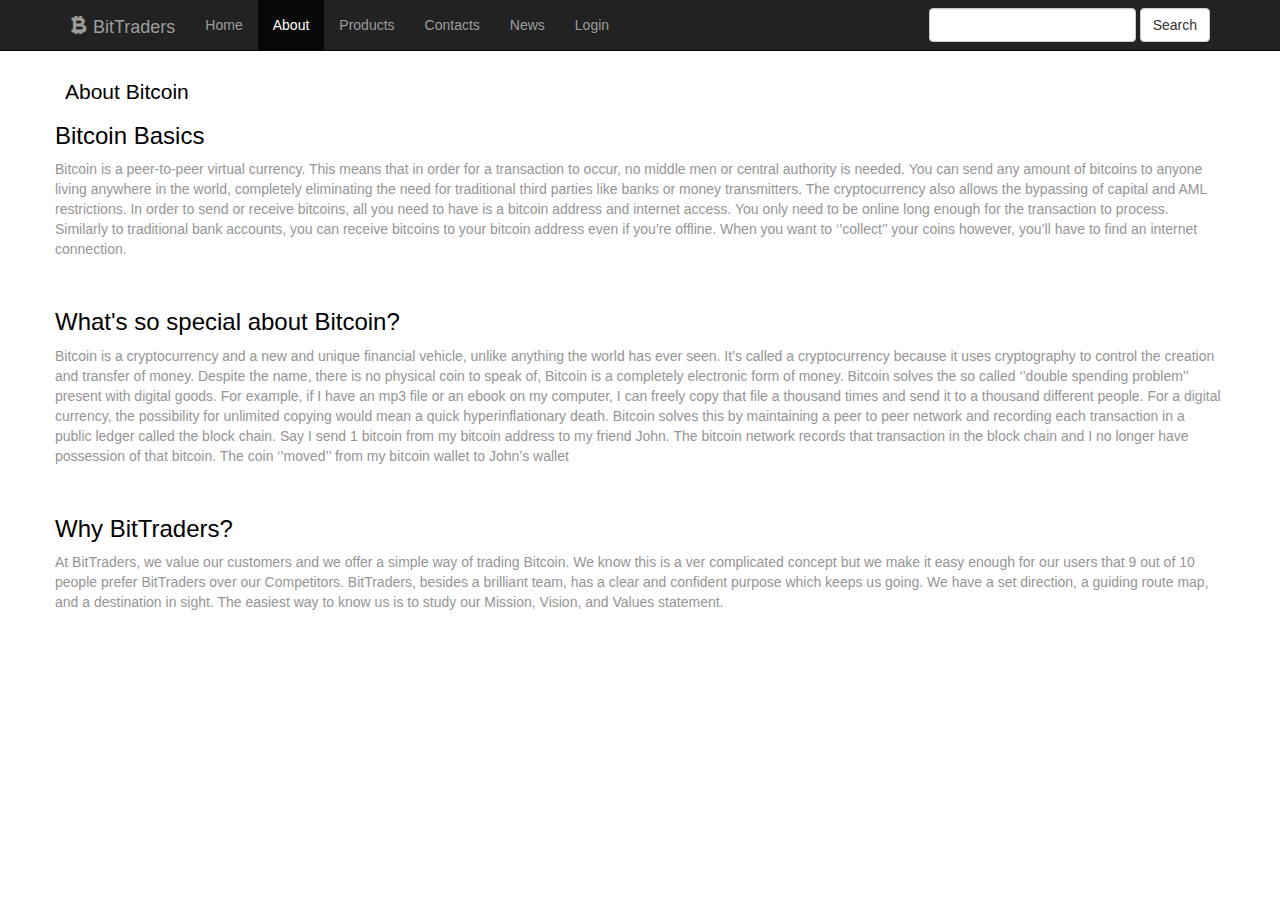
<file: about.html>
<!DOCTYPE html>
<html lang="en">

<head>
    <meta charset="utf-8">
    <meta http-equiv="X-UA-Compatible" content="IE=edge">
    <meta name="viewport" content="width=device-width, initial-scale=1">
    <title>BitTraders</title>
    <link rel="stylesheet" href="http://maxcdn.bootstrapcdn.com/bootstrap/3.3.5/css/bootstrap.min.css">
    <link href="css/styles.css" rel="stylesheet">

</head>

<body>

    <nav class="navbar navbar-inverse navbar-fixed-top" role="navigation">
        <div class="container">
    
            <div class="navbar-header">
                <button type="button" class="navbar-toggle" data-toggle="collapse" data-target="#navbar">
                    <span class="sr-only">Toggle navigation</span>
                    <span class="icon-bar"></span>
                    <span class="icon-bar"></span>
                    <span class="icon-bar"></span>
                </button>
                <a class="navbar-brand" href="#">
                    <span class="glyphicon glyphicon-bitcoin"></span>
                    BitTraders
                </a>
            </div>
    
            <div class="collapse navbar-collapse" id="navbar">
                <ul class="nav navbar-nav">
                    <li>
                        <a href="index.html">Home</a>
                    </li>
                    <li class="active">
                        <a href="about.html">About</a>
                    </li>
                    <li>
                        <a href="products.php">Products</a>
                    </li>
                    <li>
                        <a href="contacts.php">Contacts</a>
                    </li>
                    <li>
                        <a href="news.php">News</a>
                    </li>
                    <li>
                        <a href="login.php">Login</a>
                    </li>
                </ul>
    
    
                <form class="navbar-form navbar-right" role="search">
                    <div class="form-group">
                        <input type="text" class="form-control">
                    </div>
                    <button type="submit" class="btn btn-default">Search</button>
                </form>
            </div>
        </div>
    </nav>

<div class="container">
    <div class="row about-bitcoin">
        <h1>About Bitcoin</h1>
        <h3>Bitcoin Basics</h3>
        <p>Bitcoin is a peer-to-peer virtual currency. This means that in order for a transaction to occur, no middle men or
        central authority is needed. You can send any amount of bitcoins to anyone living anywhere in the world, completely
        eliminating the need for traditional third parties like banks or money transmitters. The cryptocurrency also allows the
        bypassing of capital and AML restrictions.
        
        In order to send or receive bitcoins, all you need to have is a bitcoin address and internet access. You only need to
        be online long enough for the transaction to process. Similarly to traditional bank accounts, you can receive bitcoins
        to your bitcoin address even if you’re offline. When you want to ‘’collect’’ your coins however, you’ll have to find an
        internet connection.</p>
        <br/>
        <h3>What's so special about Bitcoin?</h3>
        <p>Bitcoin is a cryptocurrency and a new and unique financial vehicle, unlike anything the world has ever seen. It’s
        called a cryptocurrency because it uses cryptography to control the creation and transfer of money. Despite the name,
        there is no physical coin to speak of, Bitcoin is a completely electronic form of money.
        
        Bitcoin solves the so called ‘’double spending problem’’ present with digital goods. For example, if I have an mp3 file
        or an ebook on my computer, I can freely copy that file a thousand times and send it to a thousand different people.
        For a digital currency, the possibility for unlimited copying would mean a quick hyperinflationary death. Bitcoin
        solves this by maintaining a peer to peer network and recording each transaction in a public ledger called the block
        chain. Say I send 1 bitcoin from my bitcoin address to my friend John. The bitcoin network records that transaction in
        the block chain and I no longer have possession of that bitcoin. The coin ‘’moved’’ from my bitcoin wallet to John’s
        wallet</p>
        <br/>
        <h3>Why BitTraders?</h3>
        <p>At BitTraders, we value our customers and we offer a simple way of trading Bitcoin. We know this is a ver complicated concept 
            but we make it easy enough for our users that 9 out of 10 people prefer BitTraders over our Competitors. BitTraders, besides a brilliant team, has a clear and confident purpose which keeps us going. We have a set direction, a
            guiding route map, and a destination in sight. The easiest way to know us is to study our Mission, Vision, and Values
            statement.
        </p>
    </div>
    
</div>

</body>

</html>
</file>
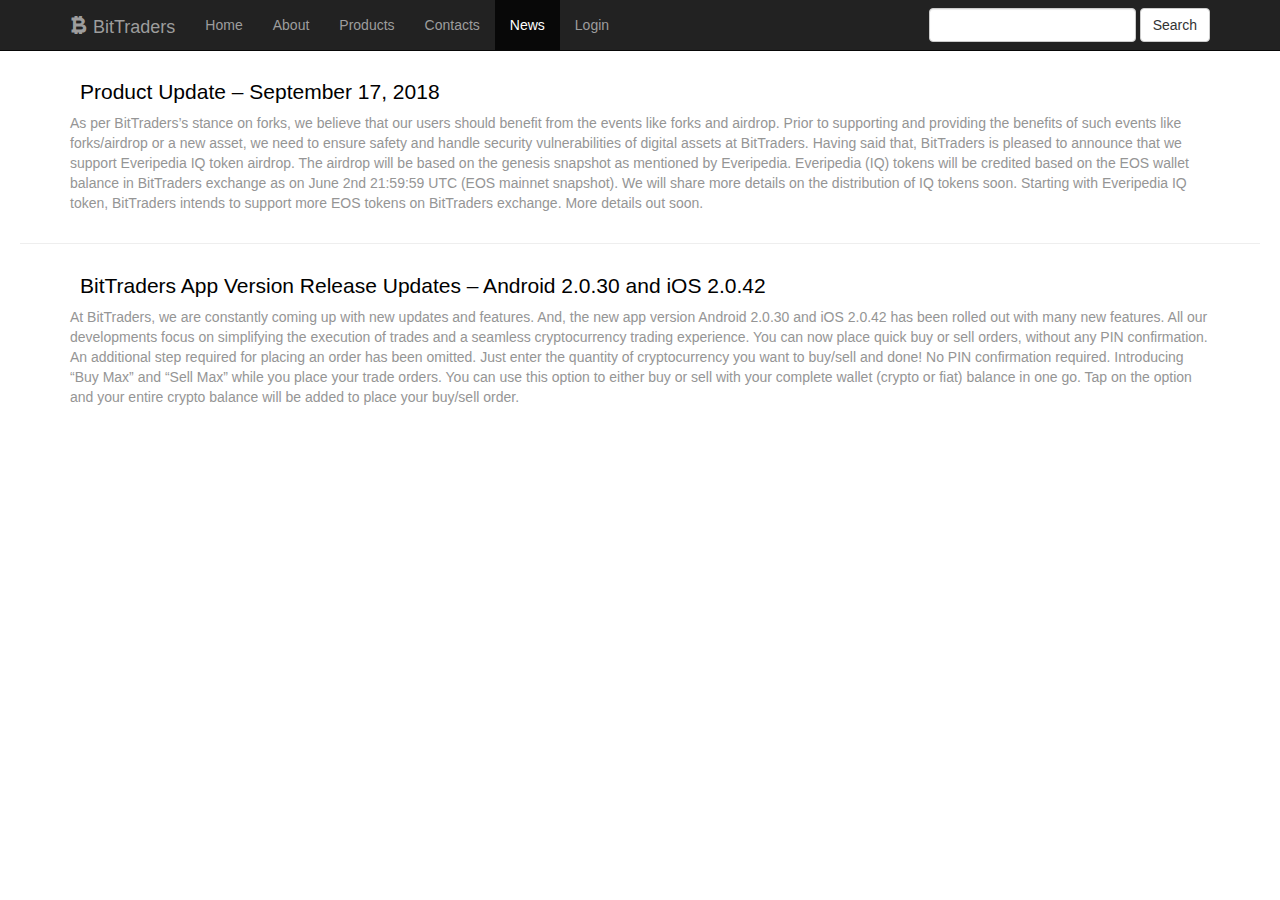
<file: news.html>
<!DOCTYPE html>
<html lang="en">

<head>
    <meta charset="utf-8">
    <meta http-equiv="X-UA-Compatible" content="IE=edge">
    <meta name="viewport" content="width=device-width, initial-scale=1">
    <title>BitTraders</title>
    <link rel="stylesheet" href="http://maxcdn.bootstrapcdn.com/bootstrap/3.3.5/css/bootstrap.min.css">
    <link href="css/styles.css" rel="stylesheet">

</head>

<body>
    <nav class="navbar navbar-inverse navbar-fixed-top" role="navigation">
        <div class="container">

            <div class="navbar-header">
                <button type="button" class="navbar-toggle" data-toggle="collapse" data-target="#navbar">
                    <span class="sr-only">Toggle navigation</span>
                    <span class="icon-bar"></span>
                    <span class="icon-bar"></span>
                    <span class="icon-bar"></span>
                </button>
                <a class="navbar-brand" href="#">
                    <span class="glyphicon glyphicon-bitcoin"></span>
                    BitTraders
                </a>
            </div>

            <div class="collapse navbar-collapse" id="navbar">
                <ul class="nav navbar-nav">
                    <li>
                        <a href="index.html">Home</a>
                    </li>
                    <li>
                        <a href="about.html">About</a>
                    </li>
                    <li>
                        <a href="products.php">Products</a>
                    </li>
                    <li>
                        <a href="contacts.php">Contacts</a>
                    </li>
                    <li class="active">
                        <a href="news.html">News</a>
                    </li>
                    <li>
                        <a href="login.php">Login</a>
                    </li>
                </ul>


                <form class="navbar-form navbar-right" role="search">
                    <div class="form-group">
                        <input type="text" class="form-control">
                    </div>
                    <button type="submit" class="btn btn-default">Search</button>
                </form>
            </div>
        </div>
    </nav>

    <div class="container">
        <h1>Product Update – September 17, 2018</h1>
        <p>As per BitTraders’s stance on forks, we believe that our users should benefit from the events like forks and airdrop. Prior
        to supporting and providing the benefits of such events like forks/airdrop or a new asset, we need to ensure safety and
        handle security vulnerabilities of digital assets at BitTraders.
        
        Having said that, BitTraders is pleased to announce that we support Everipedia IQ token airdrop. The airdrop will be based
        on the genesis snapshot as mentioned by Everipedia.
        
        Everipedia (IQ) tokens will be credited based on the EOS wallet balance in BitTraders exchange as on June 2nd 21:59:59 UTC
        (EOS mainnet snapshot). We will share more details on the distribution of IQ tokens soon.
        
        Starting with Everipedia IQ token, BitTraders intends to support more EOS tokens on BitTraders exchange. More details out soon.</p>
    </div>
    <hr/>
    <div class="container">
        <h1>BitTraders App Version Release Updates – Android 2.0.30 and iOS 2.0.42</h1>
        <p>At BitTraders, we are constantly coming up with new updates and features. And, the new app version Android 2.0.30 and iOS
        2.0.42 has been rolled out with many new features. All our developments focus on simplifying the execution of trades
        and a seamless cryptocurrency trading experience. You can now place quick buy or sell orders, without any PIN confirmation. An additional step required for placing an
        order has been omitted. Just enter the quantity of cryptocurrency you want to buy/sell and done! No PIN confirmation
        required. Introducing “Buy Max” and “Sell Max” while you place your trade orders. You can use this option to either buy or sell
        with your complete wallet (crypto or fiat) balance in one go. Tap on the option and your entire crypto balance will be
        added to place your buy/sell order.</p>
    </div>
    
</body>
</file>
<file: css/styles.css>
body {
	padding-top: 50px;
	color: #959595;
	}
	
h1, h2, h3, h4, h5, h6 {
	color: black;
	}
	
.feature {
	background-color: yellowgreen;
	color: greenyellow;
	}
	
.article-intro {
    margin-bottom: 25px;
}

.footer-blurb {
    padding: 30px 0;
    background-color: goldenrod;
    color: black;
}
    
.footer-blurb-item {
    padding: 30px;
    }
 
.small-print {
	background-color: #fff;
	padding: 30px 0;
}

.product-intro{
	margin-top: 10px;
	padding: 10px;
	height: 300px;
	text-align: center;
	border: 1px solid #ddd;
    border-radius: 4px;
}
.product-intro:hover{
 	box-shadow: 0 0 2px 1px rgba(0, 140, 186, 0.5)
}

.feature,
.page-intro,
.article-intro,
.footer-blurb,
.small-print {
	text-align: center;
	}

.product-page{
	padding-top: 10px;
}

.product-page .form-control{
	text-align: center;
	margin: 0 auto;
	width: 50%;
}

.contacts{
	font-size: 18px;
	text-align: center;
	padding-top: 15px;
}

.users{
	font-size: 18px;
	text-align: center;
	padding-top: 15px;
}

.users-page button{
	padding-top: 15px; 
}

.product-page img{
	width:100px;
	height:100px;
	margin: 0 auto;
}

.login-page .form-control{
	width : 50%;
}

.product-info-page{
	padding-top: 10px;
}

.product-info-page img{
	width:300px;
	height:300px;
	margin: 0 auto;
}
@import url(//netdna.bootstrapcdn.com/font-awesome/3.2.1/css/font-awesome.css);

fieldset, label { margin: 0; padding: 0; }
body{ margin: 20px; }
h1 { font-size: 1.5em; margin: 10px; }

/****** Style Star Rating Widget *****/

.rating { 
  border: none;
  float: left;
}

.rating > input { display: none; } 
.rating > label:before { 
  margin: 5px;
  font-size: 1.25em;
  font-family: FontAwesome;
  display: inline-block;
  content: "\f005";
}

.rating > .half:before { 
  content: "\f089";
  position: absolute;
}

.rating > label { 
  color: #ddd; 
 float: right; 
}


.rating > input:checked ~ label, /* show gold star when clicked */
.rating:not(:checked) > label:hover, /* hover current star */
.rating:not(:checked) > label:hover ~ label { color: #FFD700;  } /* hover previous stars in list */

.rating > input:checked + label:hover, /* hover current star when changing rating */
.rating > input:checked ~ label:hover,
.rating > label:hover ~ input:checked ~ label, /* lighten current selection */
.rating > input:checked ~ label:hover ~ label { color: #FFED85;  }
</file>
